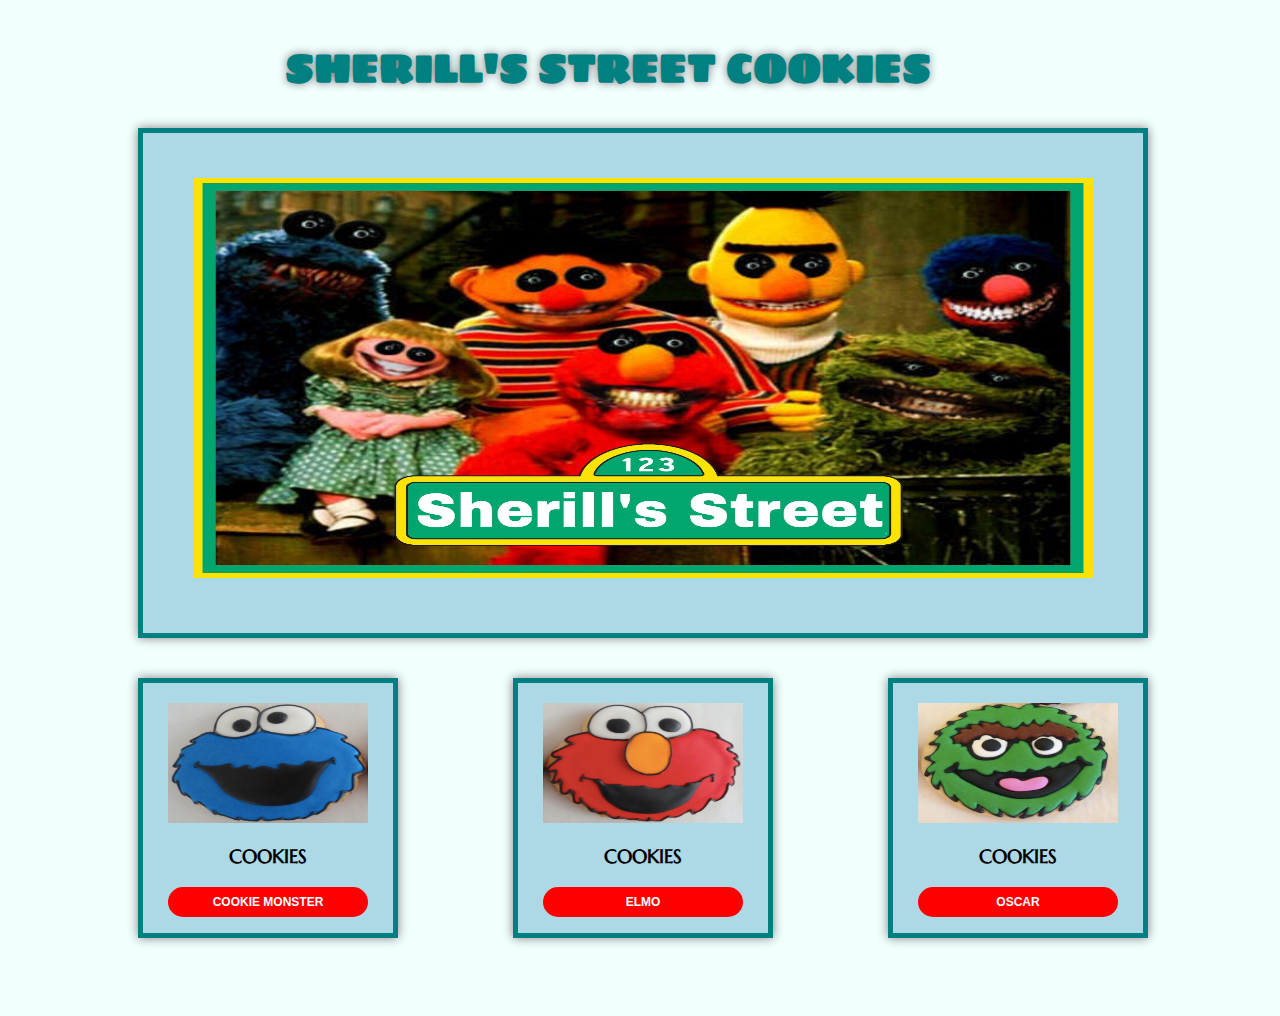
<file: Samuel_CookiesWorkshop/index.html>
<!DOCTYPE html>
<html>
<head>
	<meta charset="utf-8">
	<title>Cookies Jar</title>
	<script src="https://ajax.googleapis.com/ajax/libs/jquery/2.2.4/jquery.min.js"></script>
	<script type="text/javascript" src="js/cookies.js"></script>
	<script type="text/javascript" src="js/main.js"></script>
	<link rel="stylesheet" type="text/css" href="css/cookies.css">
	<link href="https://fonts.googleapis.com/css?family=Sigmar+One" rel="stylesheet">
	<link href="https://fonts.googleapis.com/css?family=Marcellus+SC" rel="stylesheet">

</head>
<body>
	<h1>Sherill's Street Cookies</h1>	
	<div class="main">
		<img id="one" src="images/Sherill'sStreet.jpg">
	</div>
	<div class="elmo">
		<img src="images/elmo.png">
		<h3 id="first">cookies</h3>
		<button id="lemon">Elmo</button>
	</div>
	<div class="cookiemonster">
		<img src="images/cookiemonster.png">
		<h3 id="second">cookies</h3>
		<button id="sugar">Cookie Monster</button>
	</div>
	<div class="oscar">
		<img src="images/oscar.png">
		<h3 id="third">cookies</h3>
		<button id="chocolate">Oscar</button>
	</div>
</body>
</html>
</file>
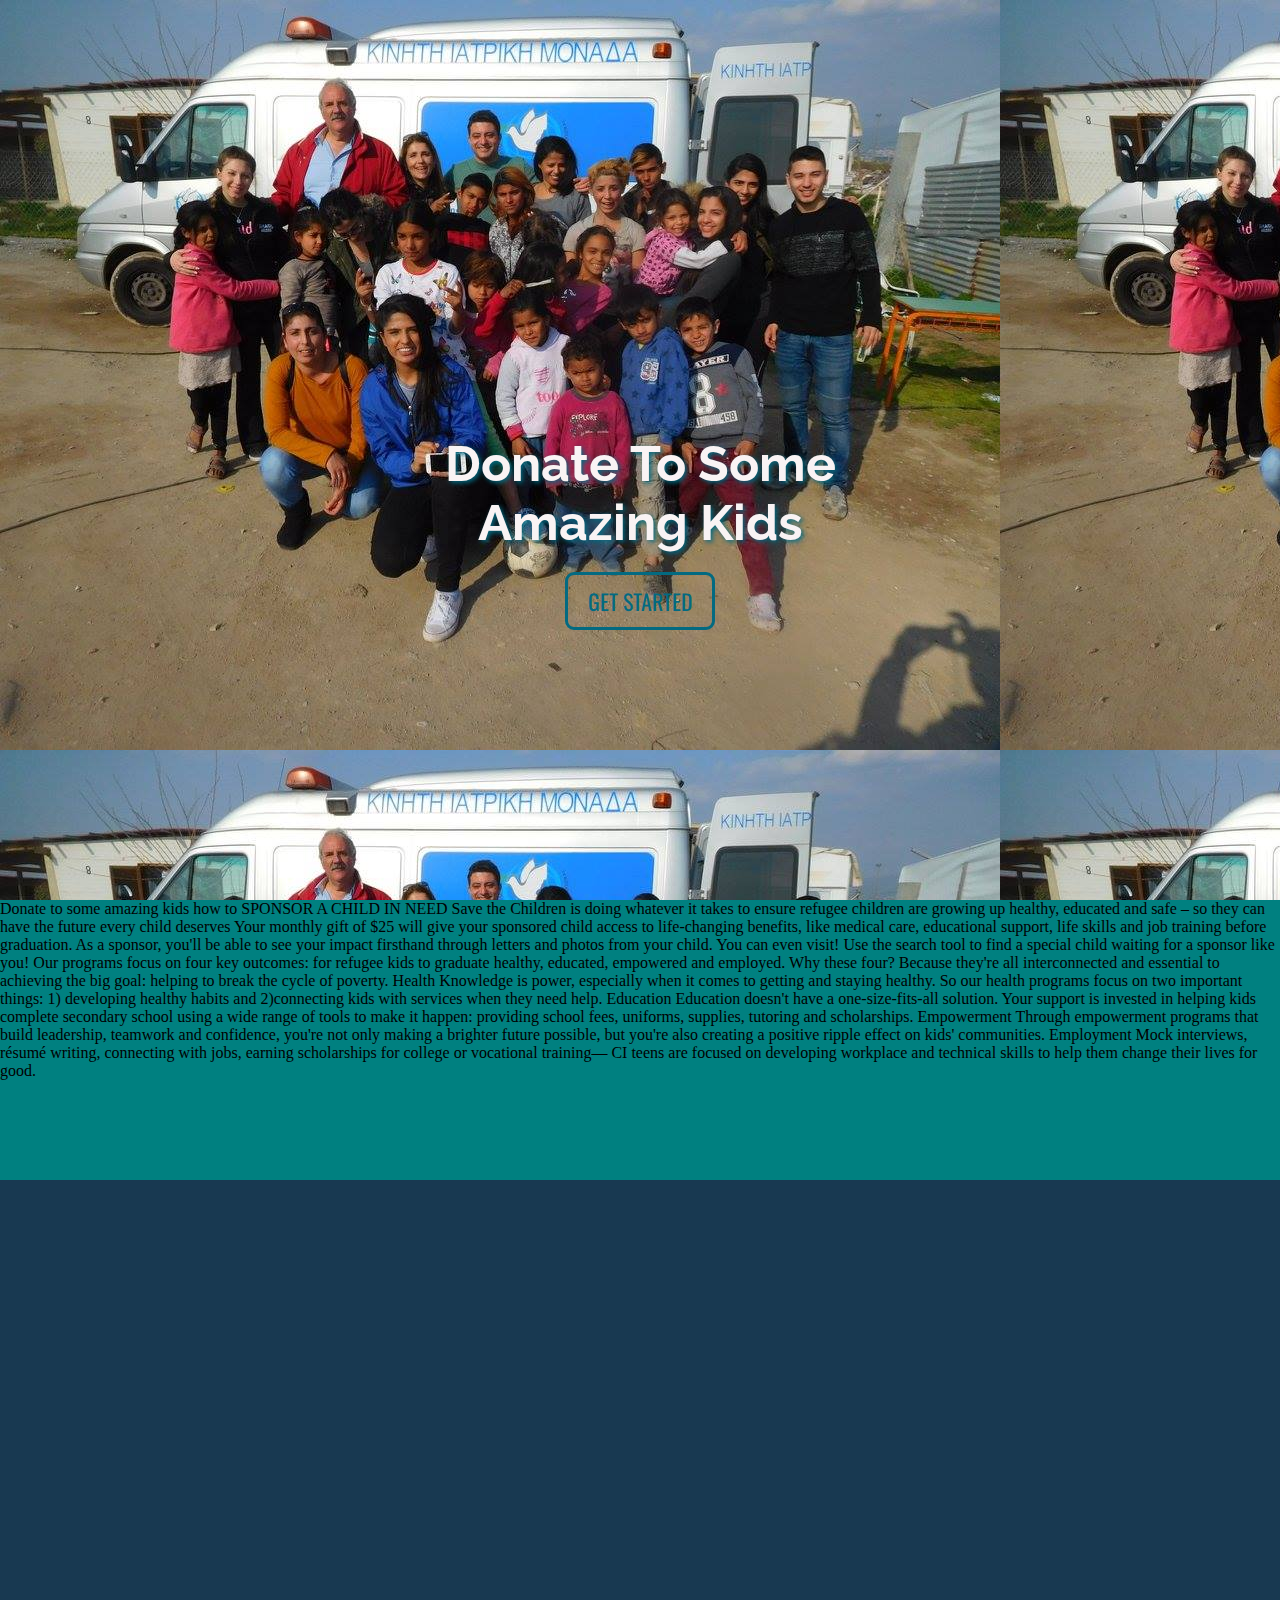
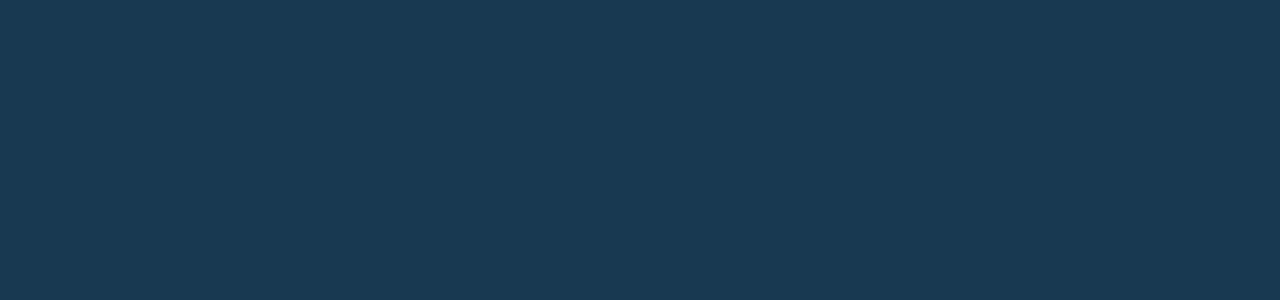
<file: about.html>
<!DOCTYPE html>
<html>
<head>
	<title>About</title>
		<link rel="stylesheet" type="text/css" href="style2.css">
</head>
<body>

	<section class="intro">
		
			<div class="content">
				<h1>Donate To Some Amazing Kids</h1>
				<a class="btn" href="#">Get Started</a>
			</div>
		</div>
	</section>




<div class="Donate">

Donate to some amazing kids

how to SPONSOR A CHILD IN NEED

Save the Children is doing whatever it takes to ensure refugee children are growing up healthy, educated and safe – so they can have the future every child deserves

Your monthly gift of $25 will give your sponsored child access to life-changing benefits, like medical care, educational support, life skills and job training before graduation.

As a sponsor, you'll be able to see your impact firsthand through letters and photos from your child. You can even visit!

Use the search tool to find a special child waiting for a sponsor like you!

Our programs focus on four key outcomes: for refugee kids to graduate healthy, educated, empowered and employed. Why these four? Because they're all interconnected and essential to achieving the big goal: helping to break the cycle of poverty.

Health

Knowledge is power, especially when it comes to getting and staying healthy. So our health programs focus on two important things: 1) developing healthy habits and 2)connecting kids with services when they need help.

Education

Education doesn't have a one-size-fits-all solution. Your support is invested in helping kids complete secondary school using a wide range of tools to make it happen: providing school fees, uniforms, supplies, tutoring and scholarships.

Empowerment

Through empowerment programs that build leadership, teamwork and confidence, you're not only making a brighter future possible, but you're also creating a positive ripple effect on kids' communities.

Employment

Mock interviews, résumé writing, connecting with jobs, earning scholarships for college or  vocational training— CI teens are focused on developing workplace and technical skills to help them change their lives for good.


</div>
</body>

<footer>
	<div id="foot">
	</div>
</footer>
</html>
</file>
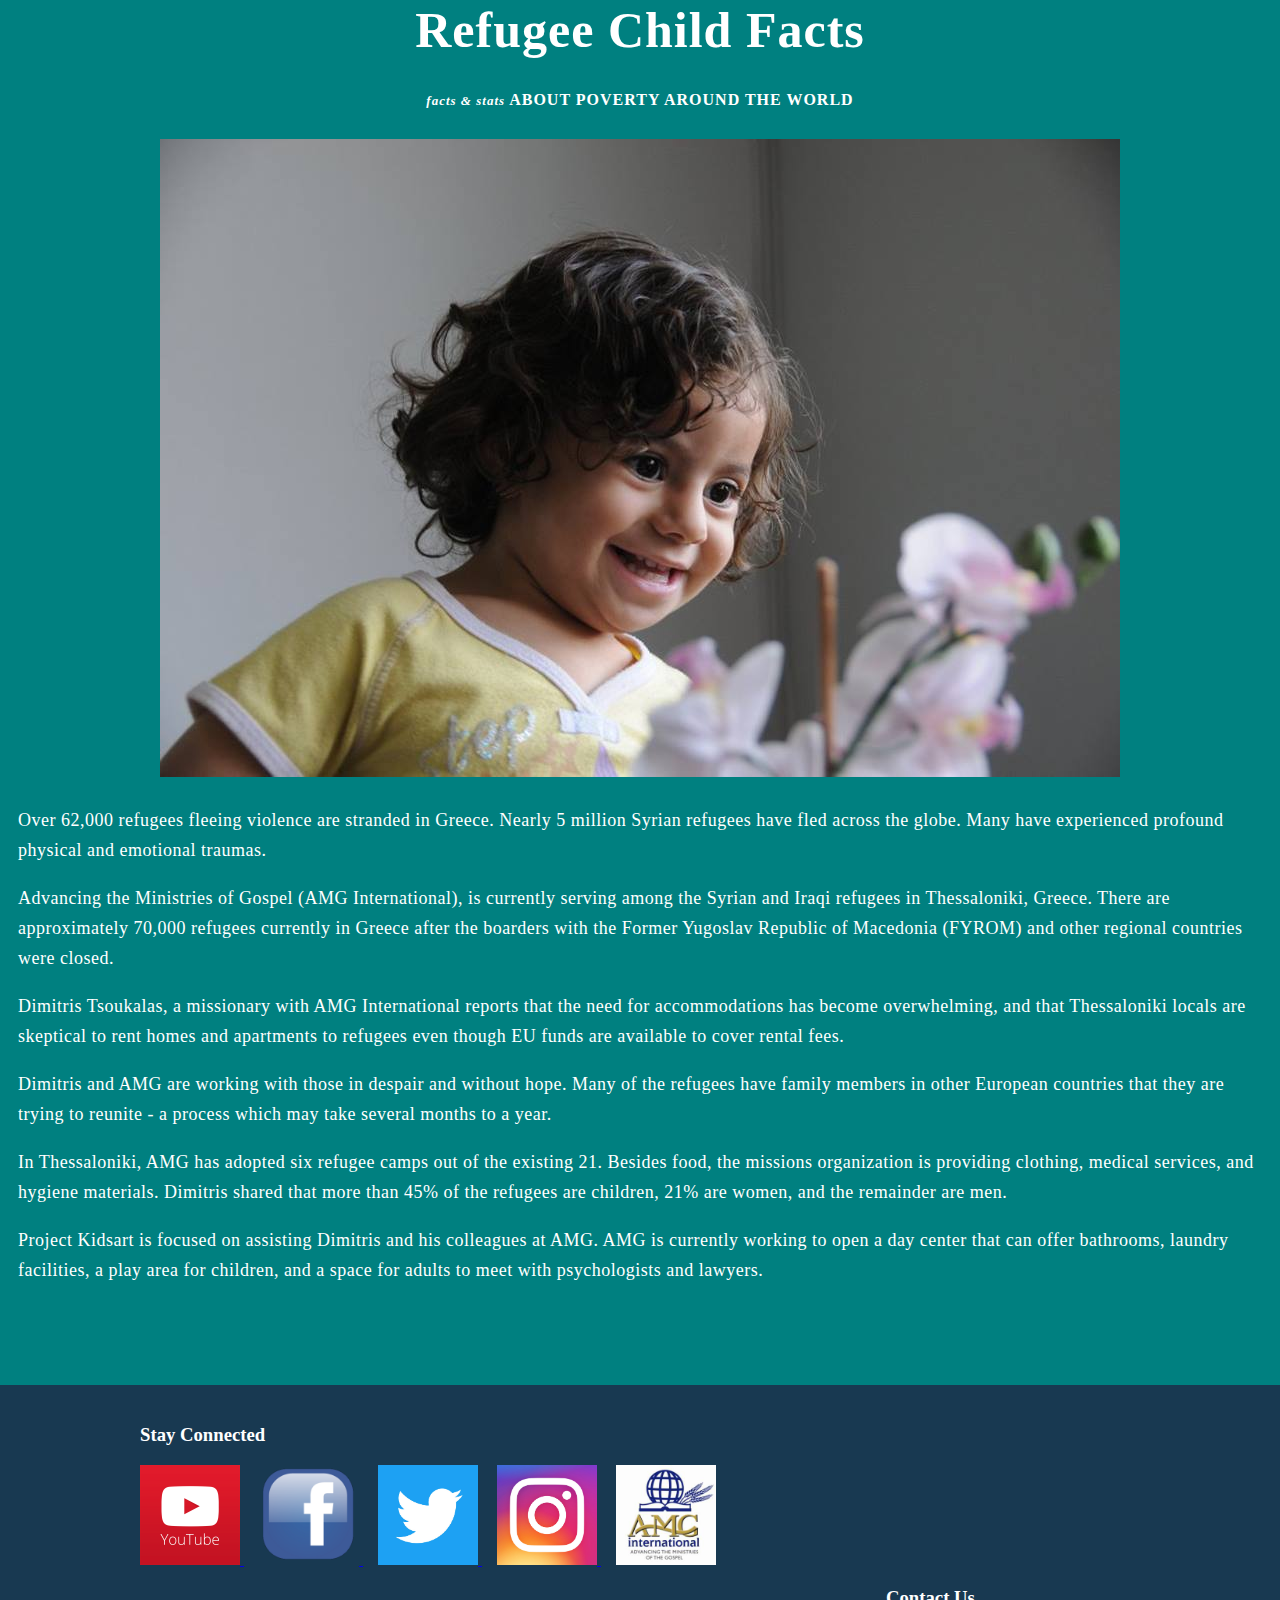
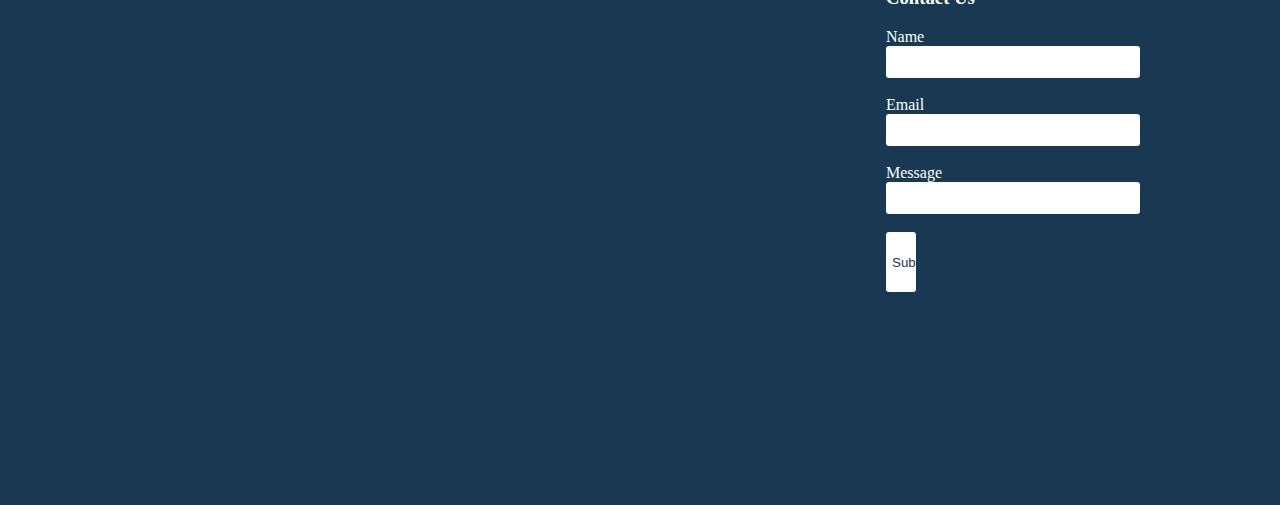
<file: facts.html>
<!DOCTYPE html>
<html>
<head>
	<title>Refugee Child Facts</title>
		<link rel="stylesheet" type="text/css" href="style2.css">
</head>
<body>
	<div class="container">
		<h1 class="page-title">Refugee Child Facts</h1>
		<h2 class="page-title-sub">
			<em>facts & stats</em> about Poverty around the World</h2>
	</div>
	
	<div class="Gallery">
		<img src="Child.jpg">
	</div>

	<div class="Worldwide">
		<p>Over 62,000 refugees fleeing violence are stranded in Greece. Nearly 5 million Syrian refugees have fled across the globe. Many have experienced profound physical and emotional traumas.</p>
		<p>Advancing the Ministries of Gospel (AMG International), is currently serving among the Syrian and Iraqi refugees in Thessaloniki, Greece. There are approximately 70,000 refugees currently in Greece after the boarders with the Former Yugoslav Republic of Macedonia (FYROM) and other regional countries were closed.</p>
		<p>Dimitris Tsoukalas, a missionary with AMG International reports that the need for accommodations has become overwhelming, and that Thessaloniki locals are skeptical to rent homes and apartments to refugees even though EU funds are available to cover rental fees.</p>
		<p>Dimitris and AMG are working with those in despair and without hope. Many of the refugees have family members in other European countries that they are trying to reunite - a process which may take several months to a year.</p>
		<p>In Thessaloniki, AMG has adopted six refugee camps out of the existing 21. Besides food, the missions organization is providing clothing, medical services, and hygiene materials. Dimitris shared that more than 45% of the refugees are children, 21% are women, and the remainder are men.</p>
		<p>Project Kidsart is focused on assisting Dimitris and his colleagues at AMG. AMG is currently working to open a day center that can offer bathrooms, laundry facilities, a play area for children, and a space for adults to meet with psychologists and lawyers.</p>
		</div>
<footer>
	<div id="foot">
		<div class="social">
			<h3>Stay Connected</h3>

		<a class="social youtube" href="https://www.youtube.com/channel/UCnrL_ifwZuBgGWQ0btsjDjQ">
		<img src="Youtube.png" height="100px" width="100px">
		</a>
		<a class="social facebook" href="https://www.facebook.com/AMGInternational">
		<img src="Facebook.png" height="100px" width="100px">
		</a>
		<a class="social twitter" href="https://twitter.com/hashtag/thessaloniki?lang=en">
		<img src="Twitter.jpg" height="100px" width="100px">
		</a>
		<a class="social instagram" href="https://www.instagram.com/amgintl/">
		<img src="Instagram.jpg" height="100px" width="100px">
		</a>
		<a class="social blog" href="http://www.amginternational.org/main/fs//">
		<img src="AMGlogo.jpeg" height="100px" width="100px">
		</a>
	</div>
	
	<div class="contact">
		<h3>Contact Us</h3>

		<form class="contact" name="form" method="post">
			<label for="name">Name</label><br>
			<input class="text" name="name" type="text" />
			<br><br>

			<label for="email">Email</label><br>
			<input class="text" name="name" type="text" />
			<br><br>

			<label for="message">Message</label><br>
			<input class="text" name="name" type="text" />
			<br><br>

			<input class="submit" name="submit" type="submit" value="Submit" />

		</form>
	</div>



</footer>
</file>
<file: Samuel_CookiesWorkshop/css/cookies.css>
body {
	width: 1200px;
	min-height: 1000px;
	text-align: center;
	display: inline-block;
	text-transform: uppercase;
	font-family: 'Marcellus SC', serif;
	background-color: #F2FFFF;

}

img	{
	width: 200px;
	height: 120px;
	display: inline-block;
	margin-top: 20px;
}

div	{
	width: 250px;
	height: 250px;
	box-shadow: 0 0 10px grey;
	border: 5px solid teal;
	margin:20px 40px;
	position: absolute;
	background-color: lightblue;
}

button {
	width: 200px;
	height: 30px;
	border-radius: 30px;
	font-size: 12px;	
	text-transform: uppercase;
	font-weight: bold;
	color: white;
	background-color: red;
	border: 2px solid red;
}
.main {
	width: 1000px;
	height: 500px;
	margin-left: 130px;
	position: relative;
}

.main img {
	width: 900px;
	height: 400px;
	margin-left: 130px;
	position: absolute;
	right: 50px;
	top: 25px;
}

.elmo {
	margin-left:505px;
}
.cookiemonster {
	margin-left:130px;
}

.oscar {
	margin-left:880px;
}
h1 {
	font-family: 'Sigmar One', cursive;
	font-size: 40px;
	color: teal;
	text-shadow: 0 0 10px grey;
}
h1:hover {
	animation-name: grow;
	animation-duration: 5s;
}

@keyframes grow {
    0% {
        font-size: 40px;
    }
    100% {
        font-size: 70px;

    }
}
</file>
<file: style2.css>
@import url('https://fonts.googleapis.com/css?family=Raleway');
@import url('https://fonts.googleapis.com/css?family=Oswald');

html, body {
	margin: 0;
	padding: 0;
	height: 100%;
	width: 100%;
	background-color: teal;
	margin:0;
}

.intro {
	background-image: url("Team.jpg");
    object-fit: cover: no-repeat;
    width: 100%;
    height: 100%;
}

.content {
	max-width: 500px;
	margin: 0 auto;
	text-align: center;
	height: 150px;
	padding-top: 400px;
/*	background-color: teal;
	opacity: 0.5;
	border-radius: 20%;*/
}

.content h1 {
	font-family: 'Raleway', sans-serif;
	color: #F9F3F4;
	text-shadow: 2px 2px 5px #036A81;
	font-size: 50px;

}
.btn {
	border-radius: 9px;
	font-family: 'Oswald', sans-serif;
	color: #036A81;
	font-size: 135%;
	padding: 10px 20px;
	border: solid #036A81 3px;
	text-transform: uppercase;
	text-decoration: none;
}

.btn:hover {
	color: #fff;
	border: solid #fff 3px;
}
.Gallery { 
	line-height:60px;
	text-align: center;
	font-size:60px;
}
.Worldwide {
	box-sizing: border-box;
	font-style: "martellight";
	color: #ffffff;
	font-size: 18px;
	font-weight: normal;
	letter-spacing: 0.5px;
	line-height: 30px;
	margin-bottom: 30px;
	font-size-adjust: 100%;
	margin-left: 1em;
	margin-right: 1em;
}

.container {
	position: relative;
	margin-left: auto;
	margin-right: auto;
}

.page-title {
	font-size: 50px;
	line-height: 60px;
	margin-bottom: 15px;
	margin-left: 0px;
	margin-right: 0px;
	margin-top: 0px;
	text-align: center;
	font-size-adjust: 100%;
	color: #ffffff;
	font-family: "AvenirLT-Black";
	letter-spacing: 1px;
	font-weight: bolder;
}

.page-title-sub em {
	font-family: "martellight";
	font-size: 13px;
	text-transform: none;
	font-style: italic;
}

.page-title-sub {
	text-align: center;
	text-transform: uppercase;
	font-size: 16px;
	line-height: 50px;
	color: #ffffff;
	letter-spacing: 1px;
	font-weight: bold;
}
footer {
	width: 100%;
	height: 80%;
	background-color: #183951;
	margin-top: 100px;
	left: 0;

	
}
#foot {
	width: 1000px;
	height: 300px;
	margin: 0 auto;
}

h3 {
	color: #ffffff;
}
div.social {
	float: left;
	margin-top: 20px;
}
a.social {
	margin-right: 15px;
}

div.contact {
	float: right;
	margin-left: 200px;
	/*margin-top: 20px;*/
	margin-bottom: 300px;
}

label {
	color: #ffffff;
}

input.text {
	height: 30px;
	width: 250px;
	border-radius: 3px;
	border: none;
}
textarea.message {
	height: 100px;
	width: 250px;
	border-radius: 3px;
	border: none;
}
input.submit {
	height: 60px;
	width: 30px;
	background-color: #ffffff;
	color: #183951;
	border: none;
	border-radius: 3px;
}
input.submit: hover {
	text-decoration: underline;
}
</file>
